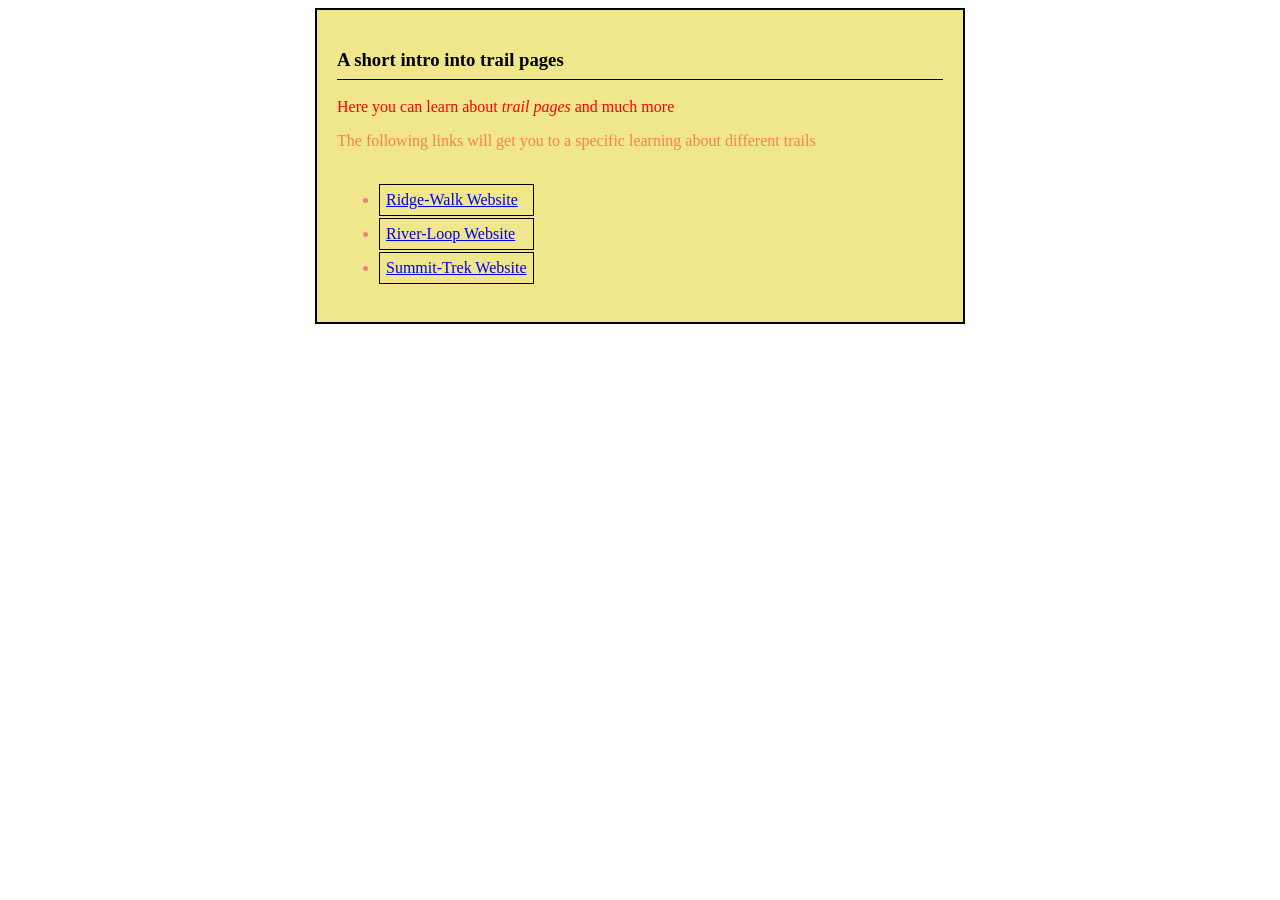
<file: index.html>
<!DOCTYPE html>
<html lang="en">

<head>
    <meta charset="UTF-8">
    <meta name="viewport" content="width=device-width, initial-scale=1.0">
    <title>Trail Guide</title>
    <link rel="stylesheet" href="styles.css">
</head>

<body>
    <div class="trail">
        <h3>A short intro into trail pages</h3>
        <p class="tip"> Here you can learn about <em>trail pages</em> and much more</p>
        <p class="tip" id="important"> The following links will get you to a specific learning about different trails
        </p>
        <ul class="nav">
            <li><a href="trails/ridge-walk.html">Ridge-Walk Website</a> </li>
            <li><a href="trails/river-loop.html">River-Loop Website</a> </li>
            <li><a href="trails/summit-trek.html">Summit-Trek Website</a> </li>
        </ul>
    </div>

</body>

</html>
</file>
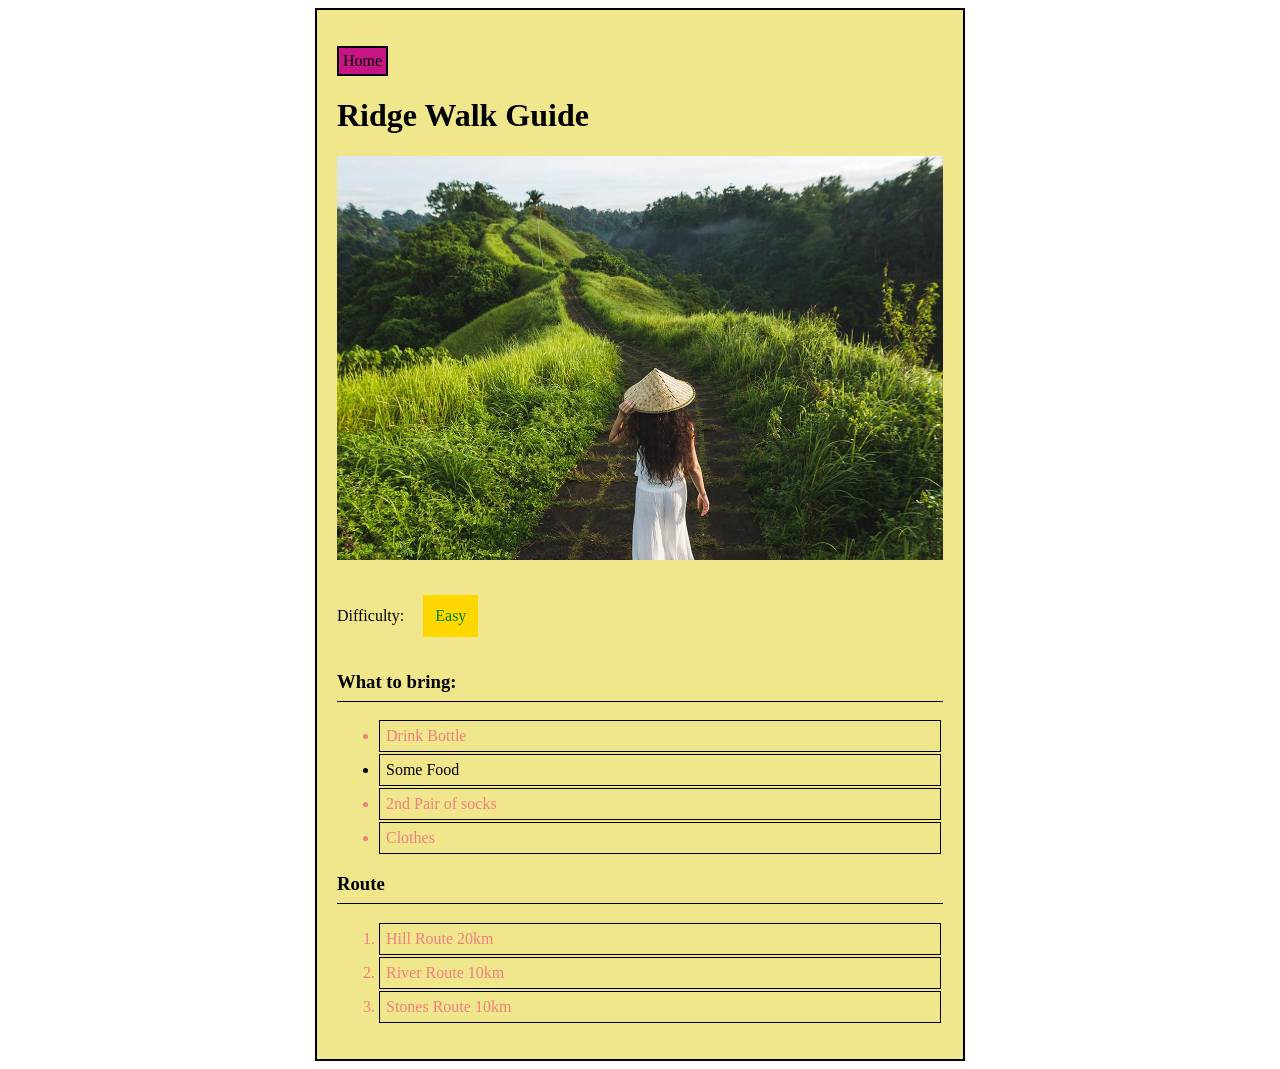
<file: trails/ridge-walk.html>
<!DOCTYPE html>
<html lang="en">

<head>
    <meta charset="UTF-8">
    <meta name="viewport" content="width=device-width, initial-scale=1.0">
    <title>Ridge Walk</title>
    <link rel="stylesheet" href="../styles.css">
</head>

<body>
    <div class="trail">
        <p><a class="button" href="../index.html">Home</a></p>
        <h1>Ridge Walk Guide</h1>
        <img src="../images/ridgewalk.jpg" alt="Ridge walk photo">

        <p>Difficulty: <span class="difficulity easy">Easy</span></p>
        <h3> What to bring:</h3>
        <ul>
            <li>Drink Bottle</li>
            <li class="essential"> Some Food </li>
            <li>2nd Pair of socks</li>
            <li>Clothes</li>
        </ul>

        <h3>Route</h3>
        <ol>
            <li>Hill Route 20km</li>
            <li>River Route 10km</li>
            <li>Stones Route 10km</li>
        </ol>
    </div>



</body>

</html>
</file>
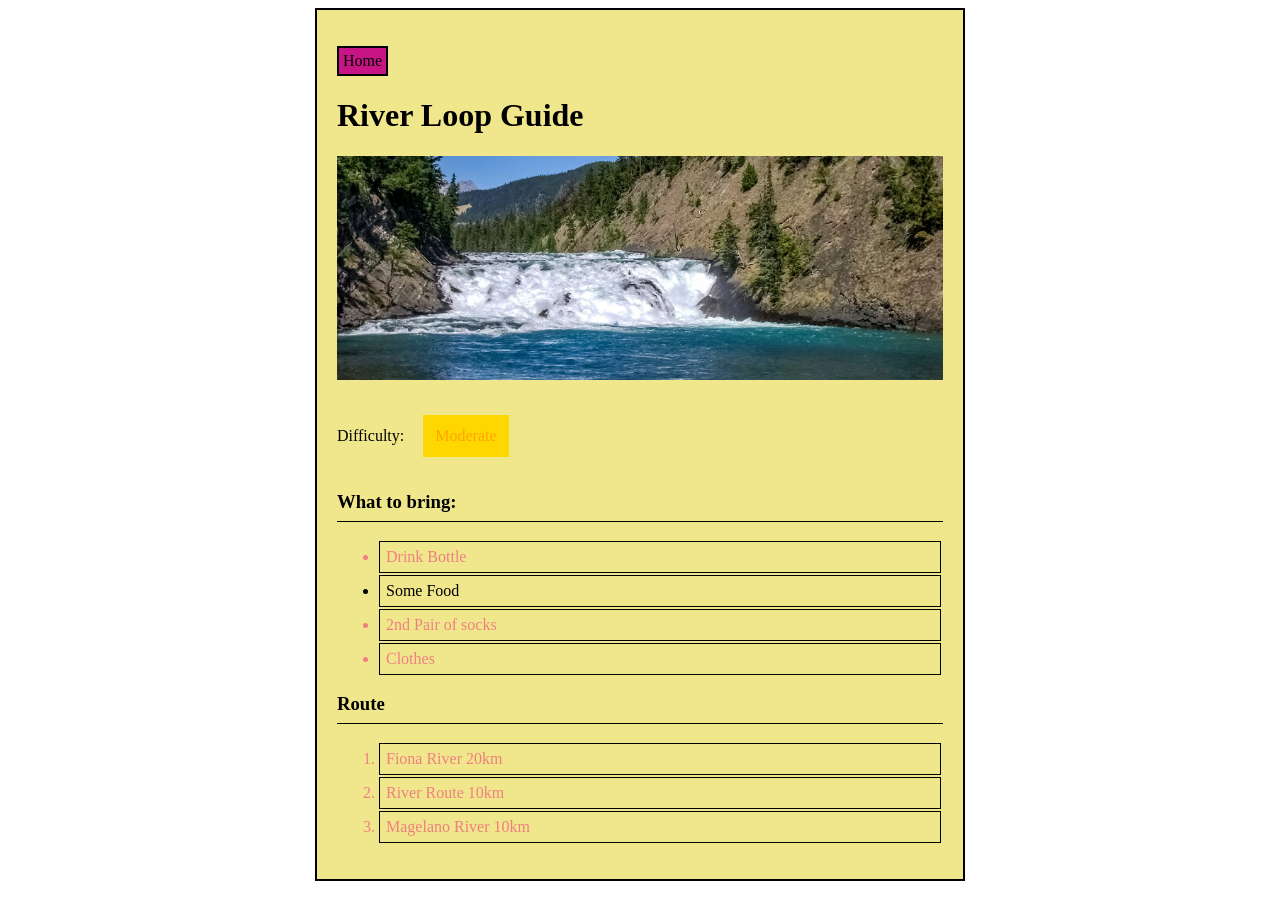
<file: trails/river-loop.html>
<!DOCTYPE html>
<html lang="en">

<head>
    <meta charset="UTF-8">
    <meta name="viewport" content="width=device-width, initial-scale=1.0">
    <title>River Loop</title>
    <link rel="stylesheet" href="../styles.css">
</head>

<body>
    <div class="trail">
        <p><a class="button" href="../index.html">Home</a></p>

        <h1>River Loop Guide</h1>
        <img src="../images/riverwalk.webp" alt="River Walk">

        <p>Difficulty: <span class="difficulity moderate">Moderate</span></p>
        <h3> What to bring:</h3>
        <ul>
            <li>Drink Bottle</li>
            <li class="essential"> Some Food </li>
            <li>2nd Pair of socks</li>
            <li>Clothes</li>
        </ul>

        <h3>Route</h3>
        <ol>
            <li>Fiona River 20km</li>
            <li>River Route 10km</li>
            <li>Magelano River 10km</li>
        </ol>
    </div>


</body>

</html>
</file>
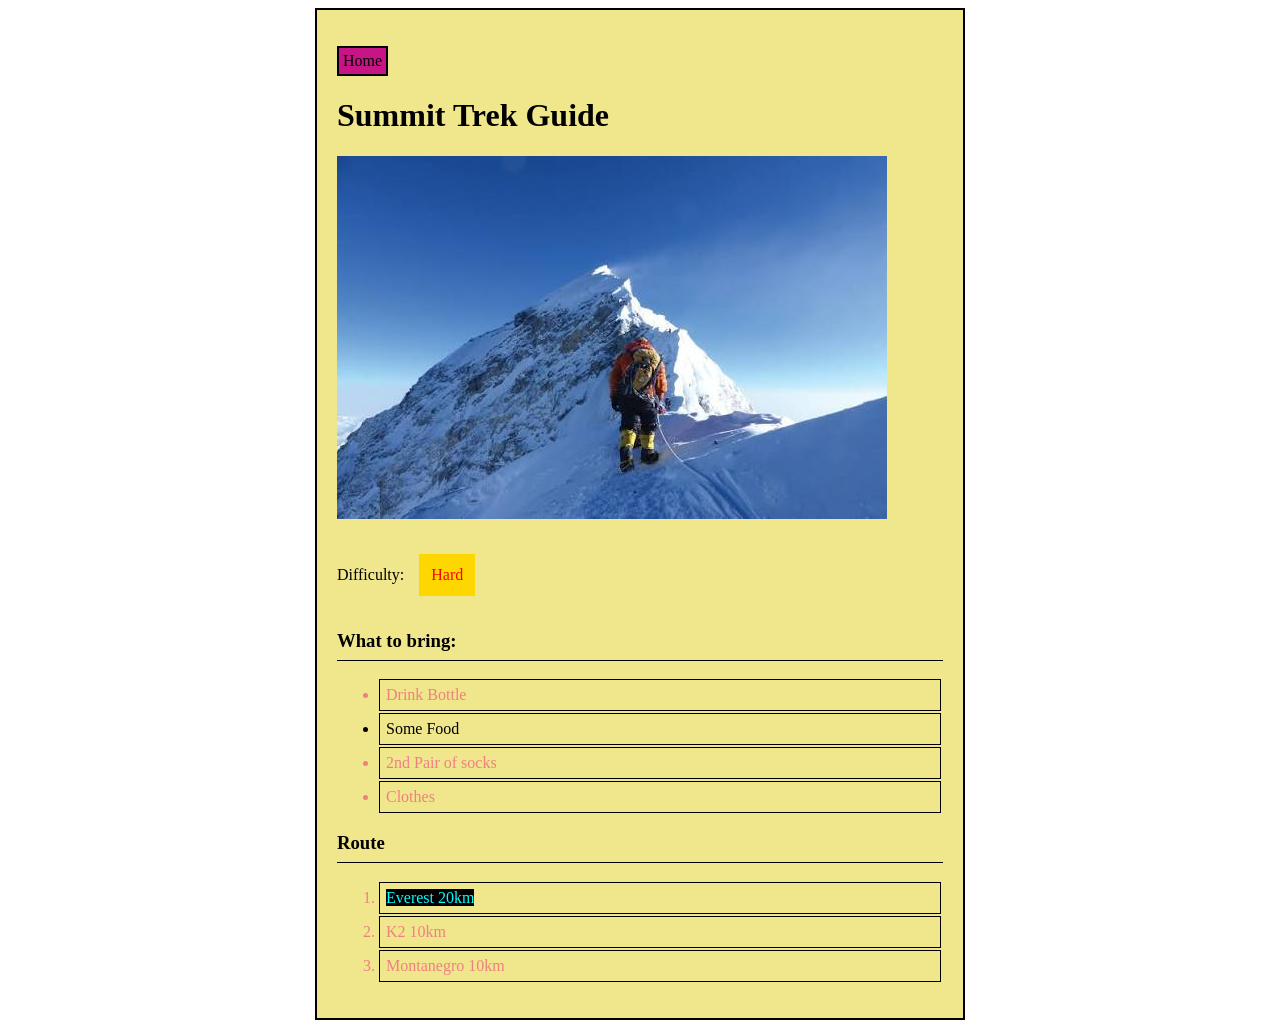
<file: trails/summit-trek.html>
<!DOCTYPE html>
<html lang="en">

<head>
    <meta charset="UTF-8">
    <meta name="viewport" content="width=device-width, initial-scale=1.0">
    <title>Summit Trek</title>
    <link rel="stylesheet" href="../styles.css">
</head>

<body>
    <div class="trail">
        <p><a class="button" href="../index.html">Home</a></p>
        <h1>Summit Trek Guide</h1>
        <img src="../images/summittrek.jpg" alt="River Trek Guide">
        <p>Difficulty:<span class="difficulity hard">Hard</span></p>
        <h3> What to bring:</h3>
        <ul>
            <li>Drink Bottle</li>
            <li class="essential"> Some Food </li>
            <li>2nd Pair of socks</li>
            <li>Clothes</li>
        </ul>

        <h3>Route</h3>
        <ol>
            <li> <span class="quanity">Everest 20km</span> </li>
            <li>K2 10km</li>
            <li>Montanegro 10km</li>
        </ol>
    </div>

</body>

</html>
</file>
<file: styles.css>
* {
    box-sizing: border-box;
}

.difficulity {
    background-color: gold;
    margin: 15px;
    display: inline-block;
    padding: 12px;
}

/*with only margin this doesnt have display:inline-block, while adding it, it changes the whole perspective*/

.difficulity.easy {
    color: green;
}

.difficulity.moderate {
    color: orange;
}

.difficulity.hard {
    color: red;
}

.trail {
    padding: 20px;
    border: solid 2px black;
    max-width: 650px;
    margin: 0 auto;
    background-color: khaki;
}

h3 {
    border-bottom: solid 1px black;
    padding-bottom: 8px;
}


li {
    border-bottom: solid 2px green;
    color: lightcoral;
    border: 1px solid black;
    padding: 6px;
    margin: 2px;

}

.nav {
    display: inline-block;
    margin-right: 20px;

}

li.essential {
    color: black;
}

/* this one gives a specific line color black as it has it's own class */


img {
    max-width: 100%;
    height: auto;
}

body {
    font-family: Cambria, Cochin, Georgia, Times, 'Times New Roman', serif;
    color: black;
}

p.tip {
    color: red;
}

p#important {
    color: coral;
}

.button {
    display: inline-block;
    padding: 4px;
    background-color: mediumvioletred;
    border: solid 2px;
    color: black;
    text-decoration: none;
}

.button:hover {
    background-color: darkviolet;
}

.quanity {
    color: aqua;
    background-color: black;
}
</file>
